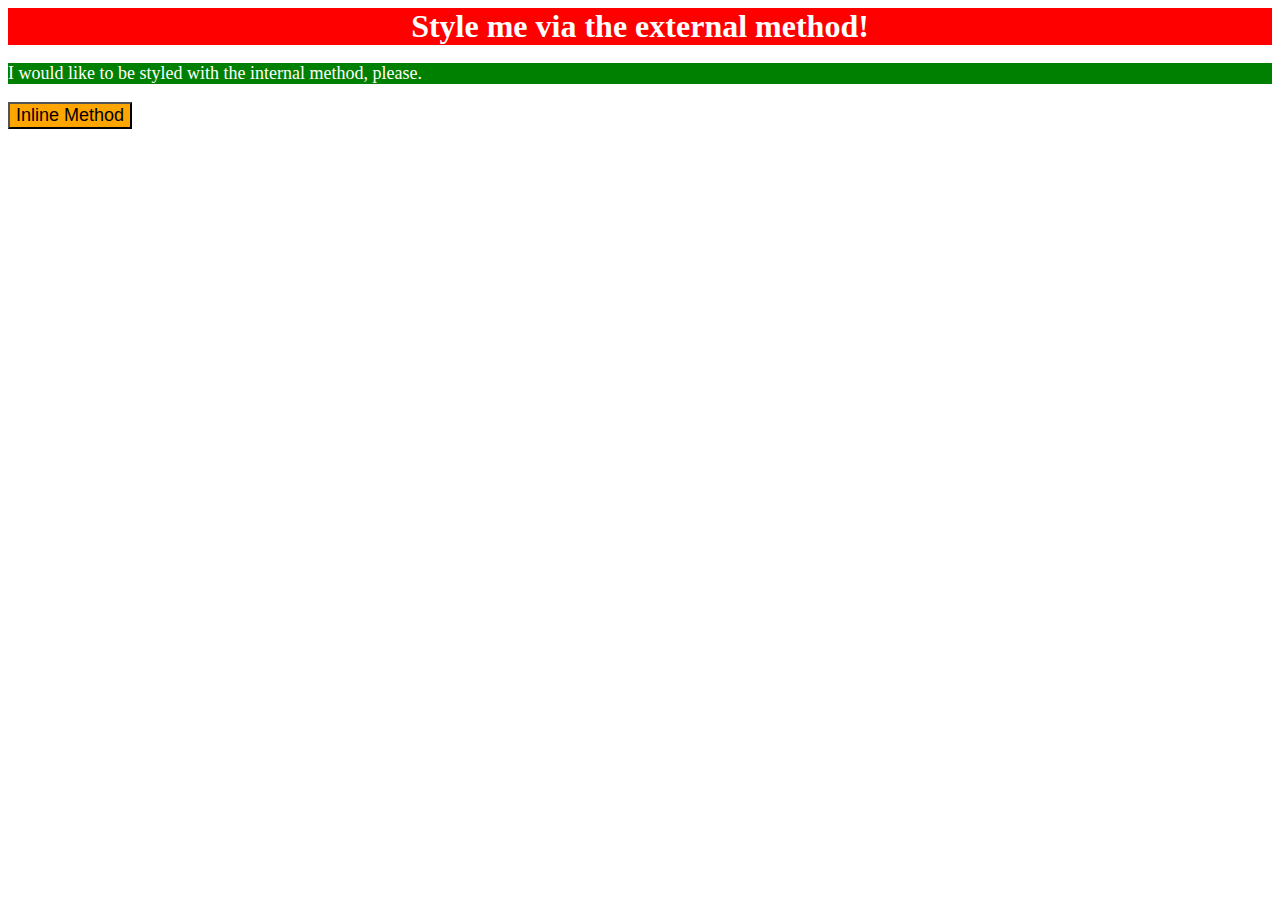
<file: foundations/01-css-methods/index.html>
<!DOCTYPE html>
<html lang="en">
<head>
  <meta charset="UTF-8">
  <meta http-equiv="X-UA-Compatible" content="IE=edge">
  <meta name="viewport" content="width=device-width, initial-scale=1.0">
  <link rel="stylesheet" href="style.css">
  <title>Methods for Adding CSS</title>
</head>
<style>
  p {
    background-color: green;
    color: white;
    font-size: 18px;
  }
</style>
<body>
  <div>Style me via the external method!</div>
  <p>I would like to be styled with the internal method, please.</p>
  <button style="background-color: orange; font-size: 18px;">Inline Method</button>
</body>
</html>
</file>
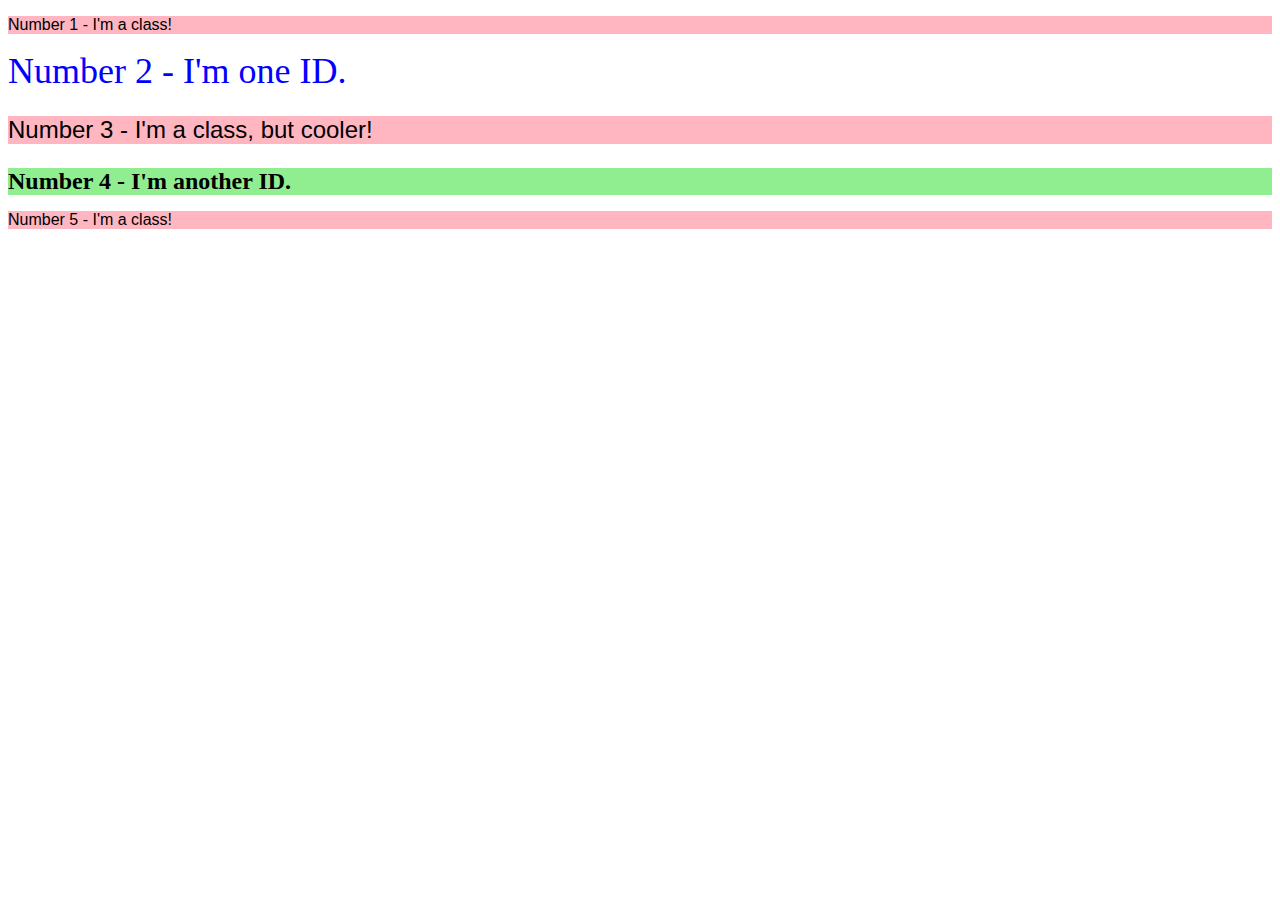
<file: foundations/02-class-id-selectors/index.html>
<!DOCTYPE html>
<html lang="en">
<head>
  <meta charset="UTF-8">
  <meta http-equiv="X-UA-Compatible" content="IE=edge">
  <meta name="viewport" content="width=device-width, initial-scale=1.0">
  <title>Class and ID Selectors</title>
  <link rel="stylesheet" href="style.css">
</head>
<body>
  <p class="class">Number 1 - I'm a class!</p>
  <div id="id">Number 2 - I'm one ID.</div>
  <p class="class class-cooler">Number 3 - I'm a class, but cooler!</p>
  <div id="id-2">Number 4 - I'm another ID.</div>
  <p class="class">Number 5 - I'm a class!</p>
</body>
</html>
</file>
<file: foundations/01-css-methods/style.css>
div {
  background-color: red;
  color: white;
  font-size: 32px;
  text-align: center;
  font-weight: bold;
}
</file>
<file: foundations/02-class-id-selectors/style.css>
.class {
  background-color: lightpink;
  font-family: Verdana, Geneva, Tahoma, sans-serif;
}

#id {
  color: blue;
  font-size: 36px;
}

.class-cooler {
  font-size: 24px;
}

#id-2 {
  background-color: lightgreen;
  font-size: 24px;
  font-weight: bold;
}
</file>
